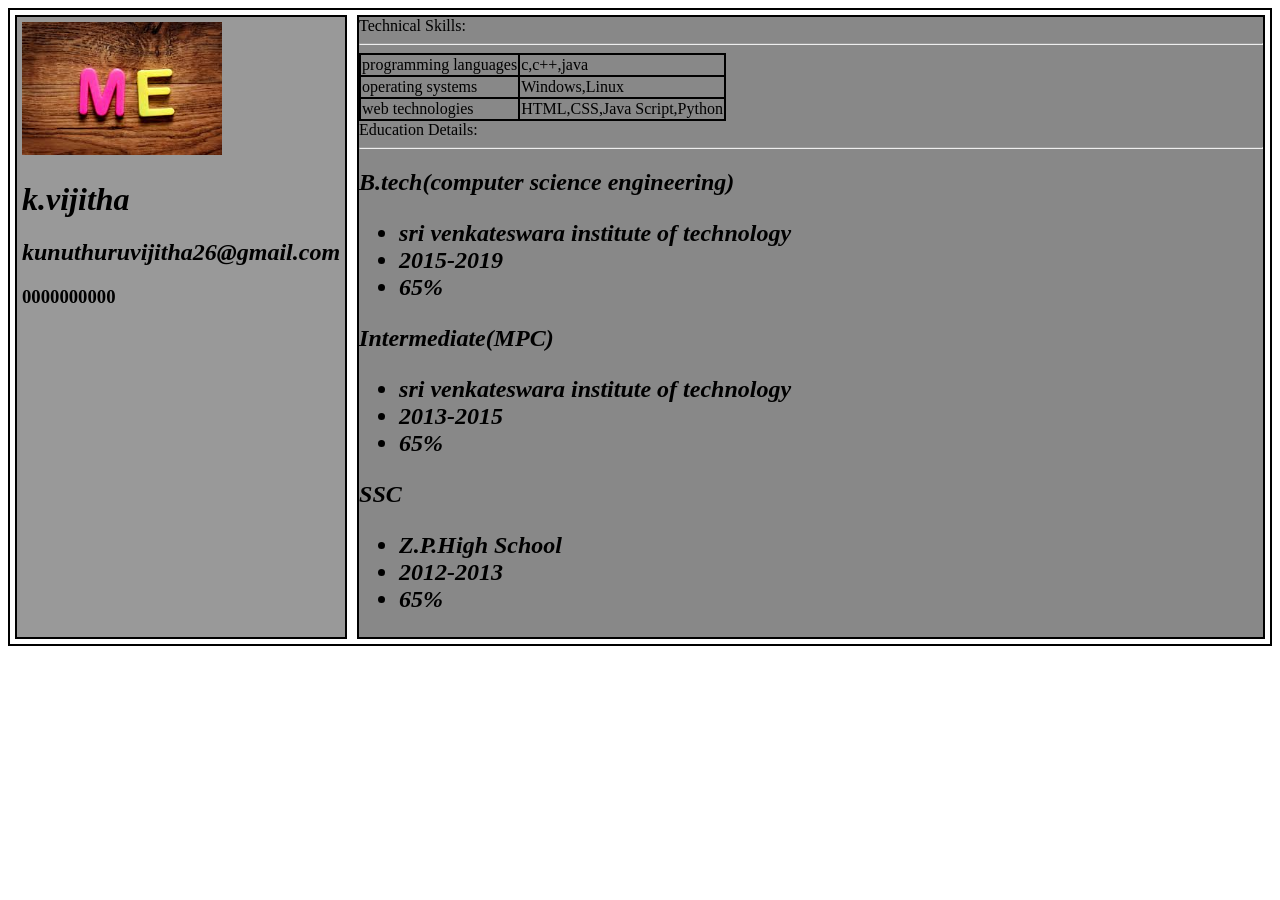
<file: Resume_svit-master/Resume_svit-master/index.html>
<!DOCTYPE html>
<html lang="en" dir="ltr">
  <head>
    <meta charset="utf-8">
    <meta name="viewport" content="width=device-width,initial-scale=1.0">
    <link rel="stylesheet" href="style.css">
    <title>Resume Building</title>
  </head>
  <body>
    <div class="main" id="main">
     <!-- <div class="left">
  :<img src="img.jpeg" alt="img" width="200px" height="200px">
:<h1>k.vijitha</h1>
:<h2>33333333</h2>
:<h3>kunuthuruvijitha@gmail.com</h3>
    </div>
    <div class="right">
      <div class="education">
        <h1>Education details</h1>

      </div> -->
    </div>
  </body>
  <script type="text/javascript" src="main.js" async>

  </script>
</html>
</file>
<file: Resume_svit-master/Resume_svit-master/style.css>
img{
  width:200px;
}
h1,h2{
  font-style: italic;
}
table,td,tr{
  border: 2px solid #000;
  border-collapse: collapse;
}




.main{
/* width: 100%; */
border: 2px solid #000;
display: flex;
/* flex-direction: row; */
flex-wrap: wrap;
/* justify-content: center; */
}
.left{
  flex: 1;
  background-color:  #999;
border: 2px solid #000;
margin: 5px;
padding: 5px;
}
.right{
  flex: 3;
  background-color: #888;
border: 2px solid #000;
margin: 5px;
}
@media only screen and (min-width:1024px) and (max-width:480px) {
  .main{

  border: 2px solid #000;
  display: flex;
  flex-wrap: wrap;
  flex-direction: column;
  /* justify-content: center; */
  }
  .left{
    background-color:  #8776;
  border: 2px solid #000;
  margin: 5px;
  padding: 5px;
  }
  .right{
    background-color: #9976;
  border: 2px solid #000;
  margin: 5px;
  }
}
@media only screen and (min-width:768px) and (max-width:1024px) {
  .main{

  border: 2px solid #000;
  display: flex;
  flex-wrap: wrap;
  flex-direction: column;
  /* justify-content: center; */
  }
  .left{
    background-color: pink;
  border: 2px solid #000;
  margin: 5px;
  padding: 5px;
  }
  .right{
    background-color: yellow;
  border: 2px solid #000;
  margin: 5px;
  }
}
</file>
